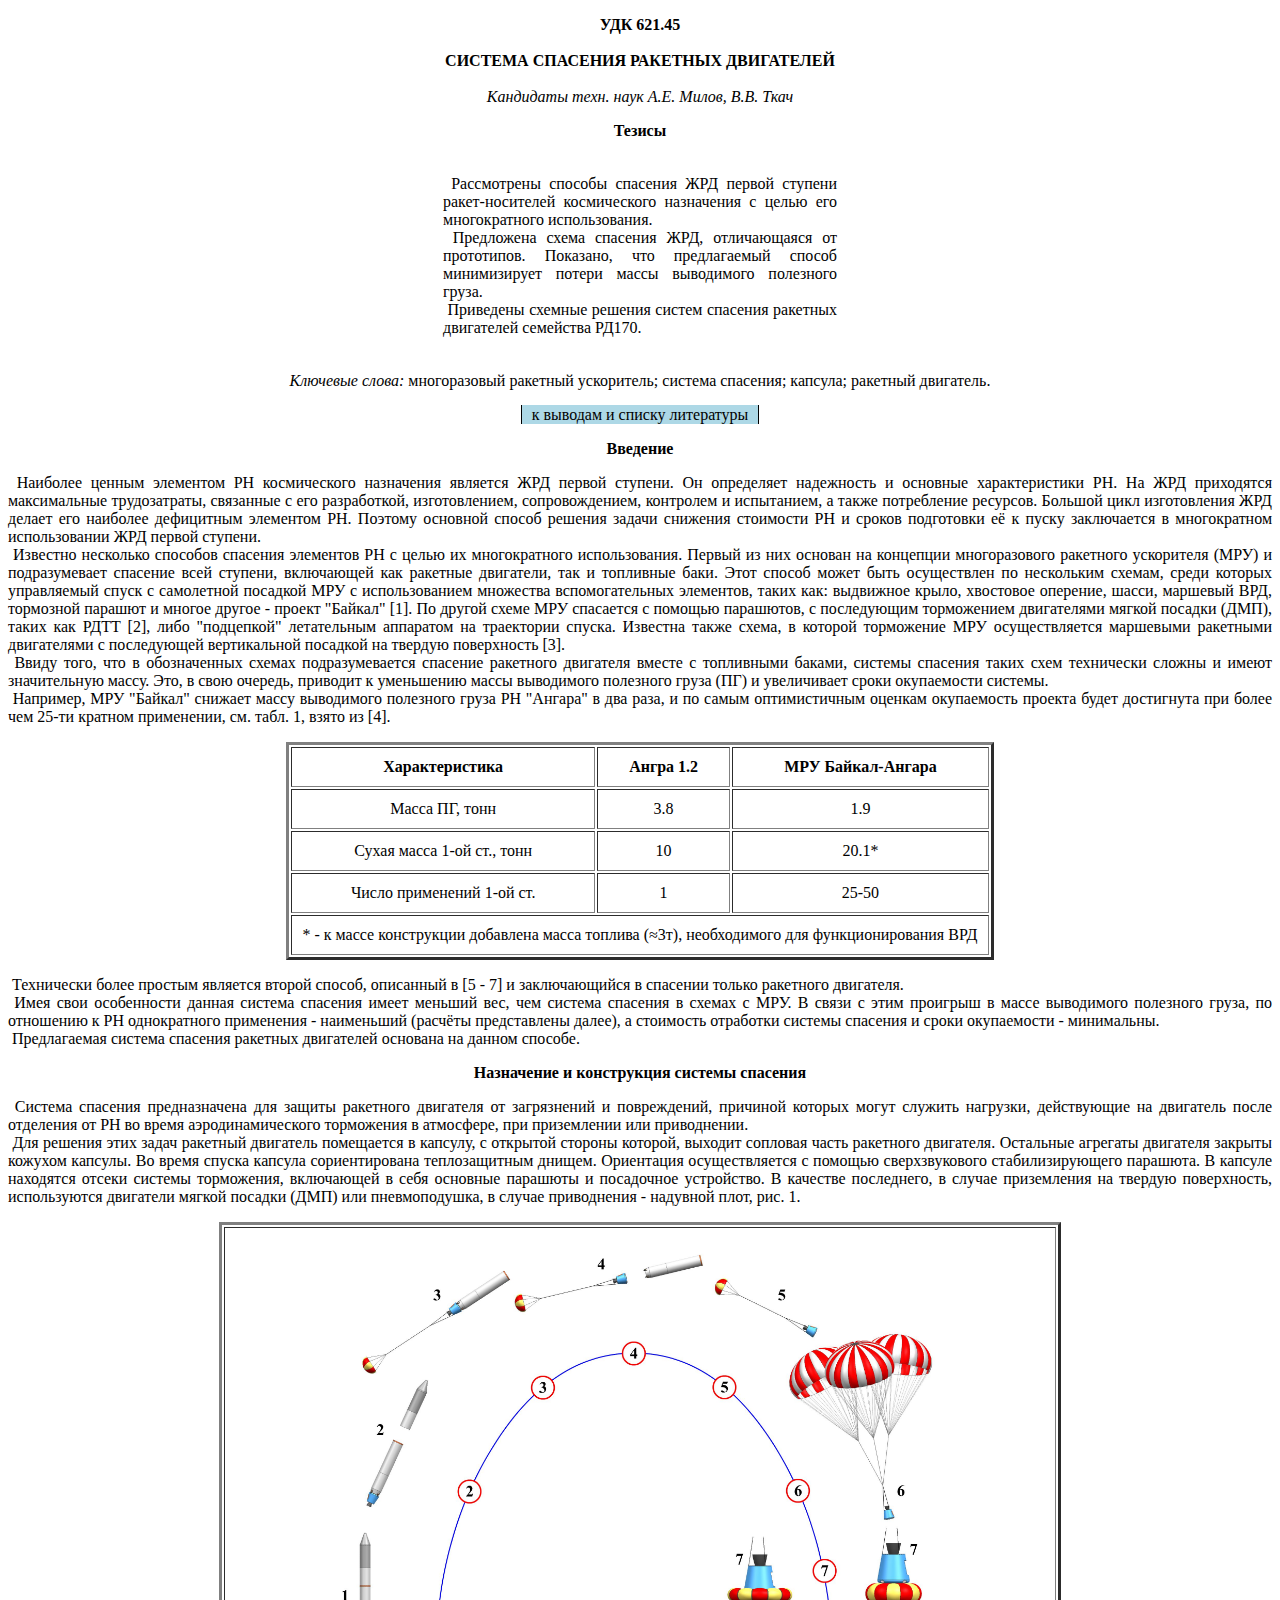
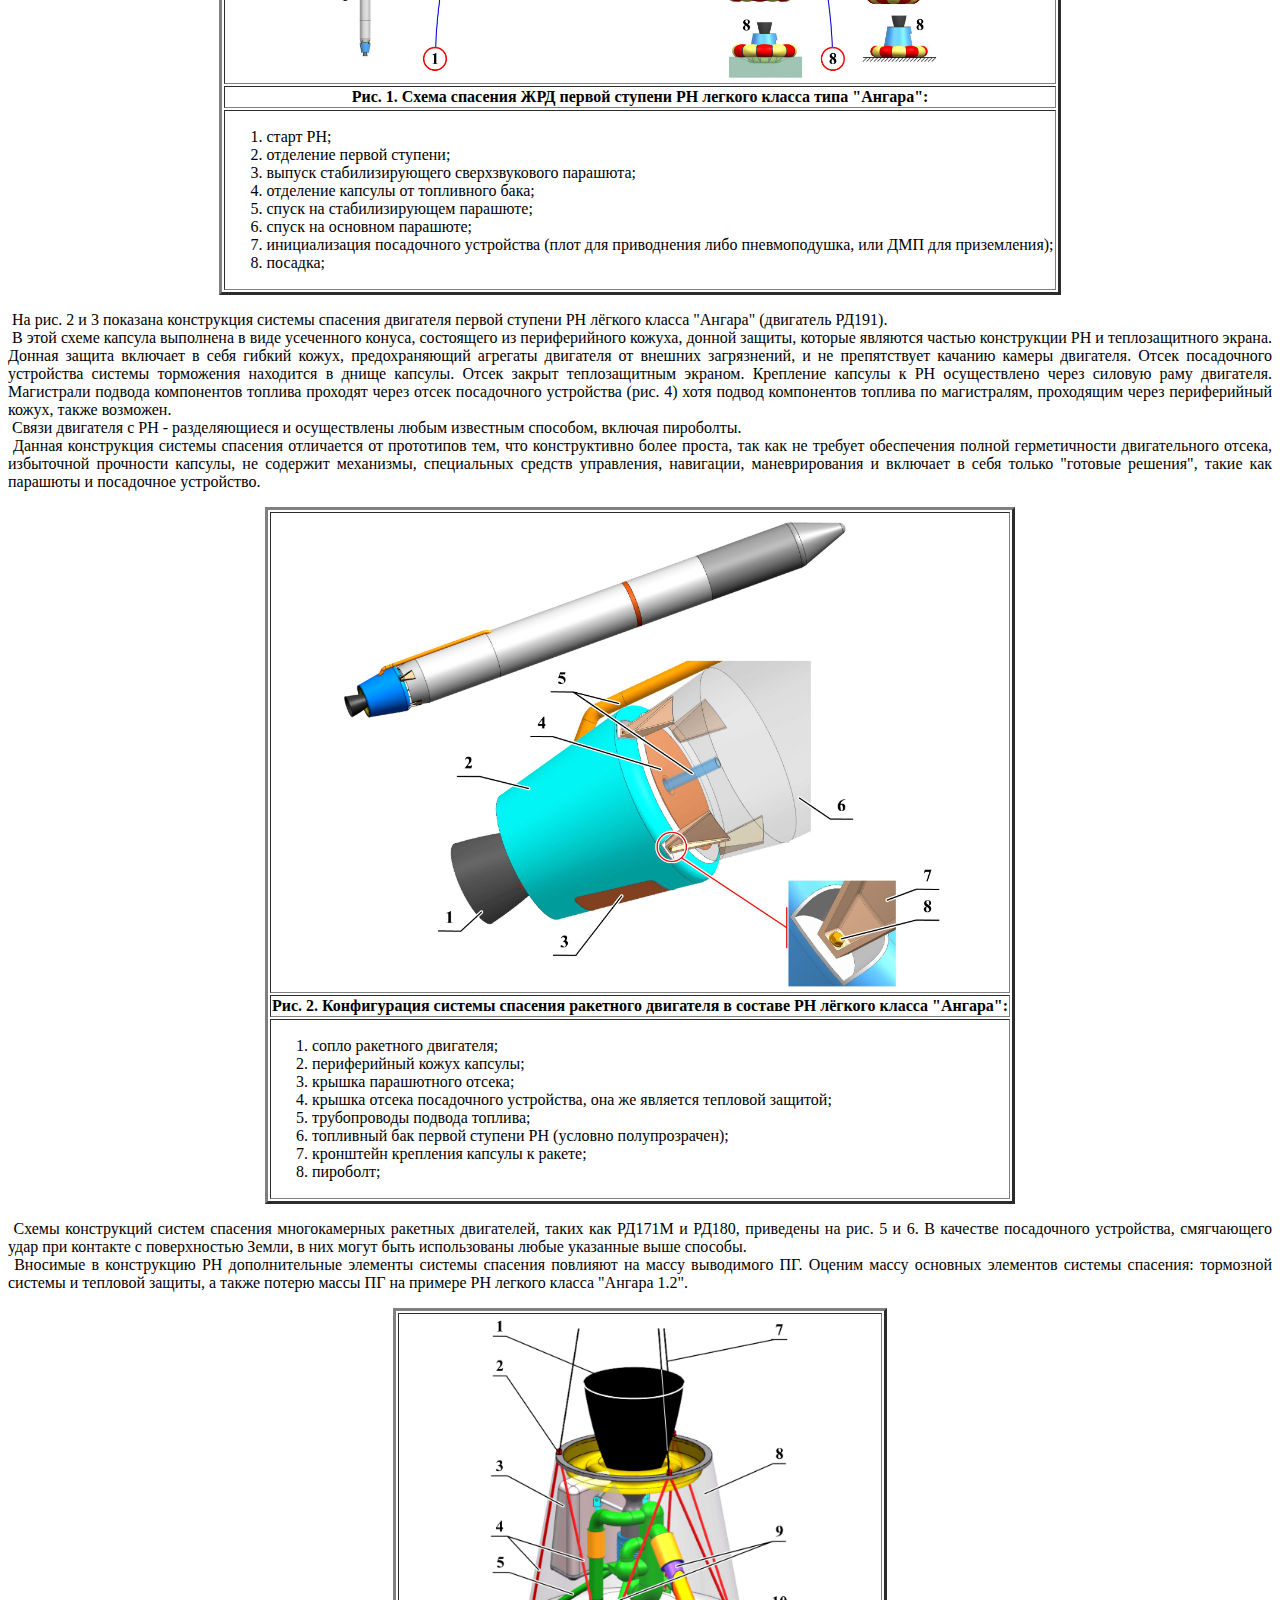
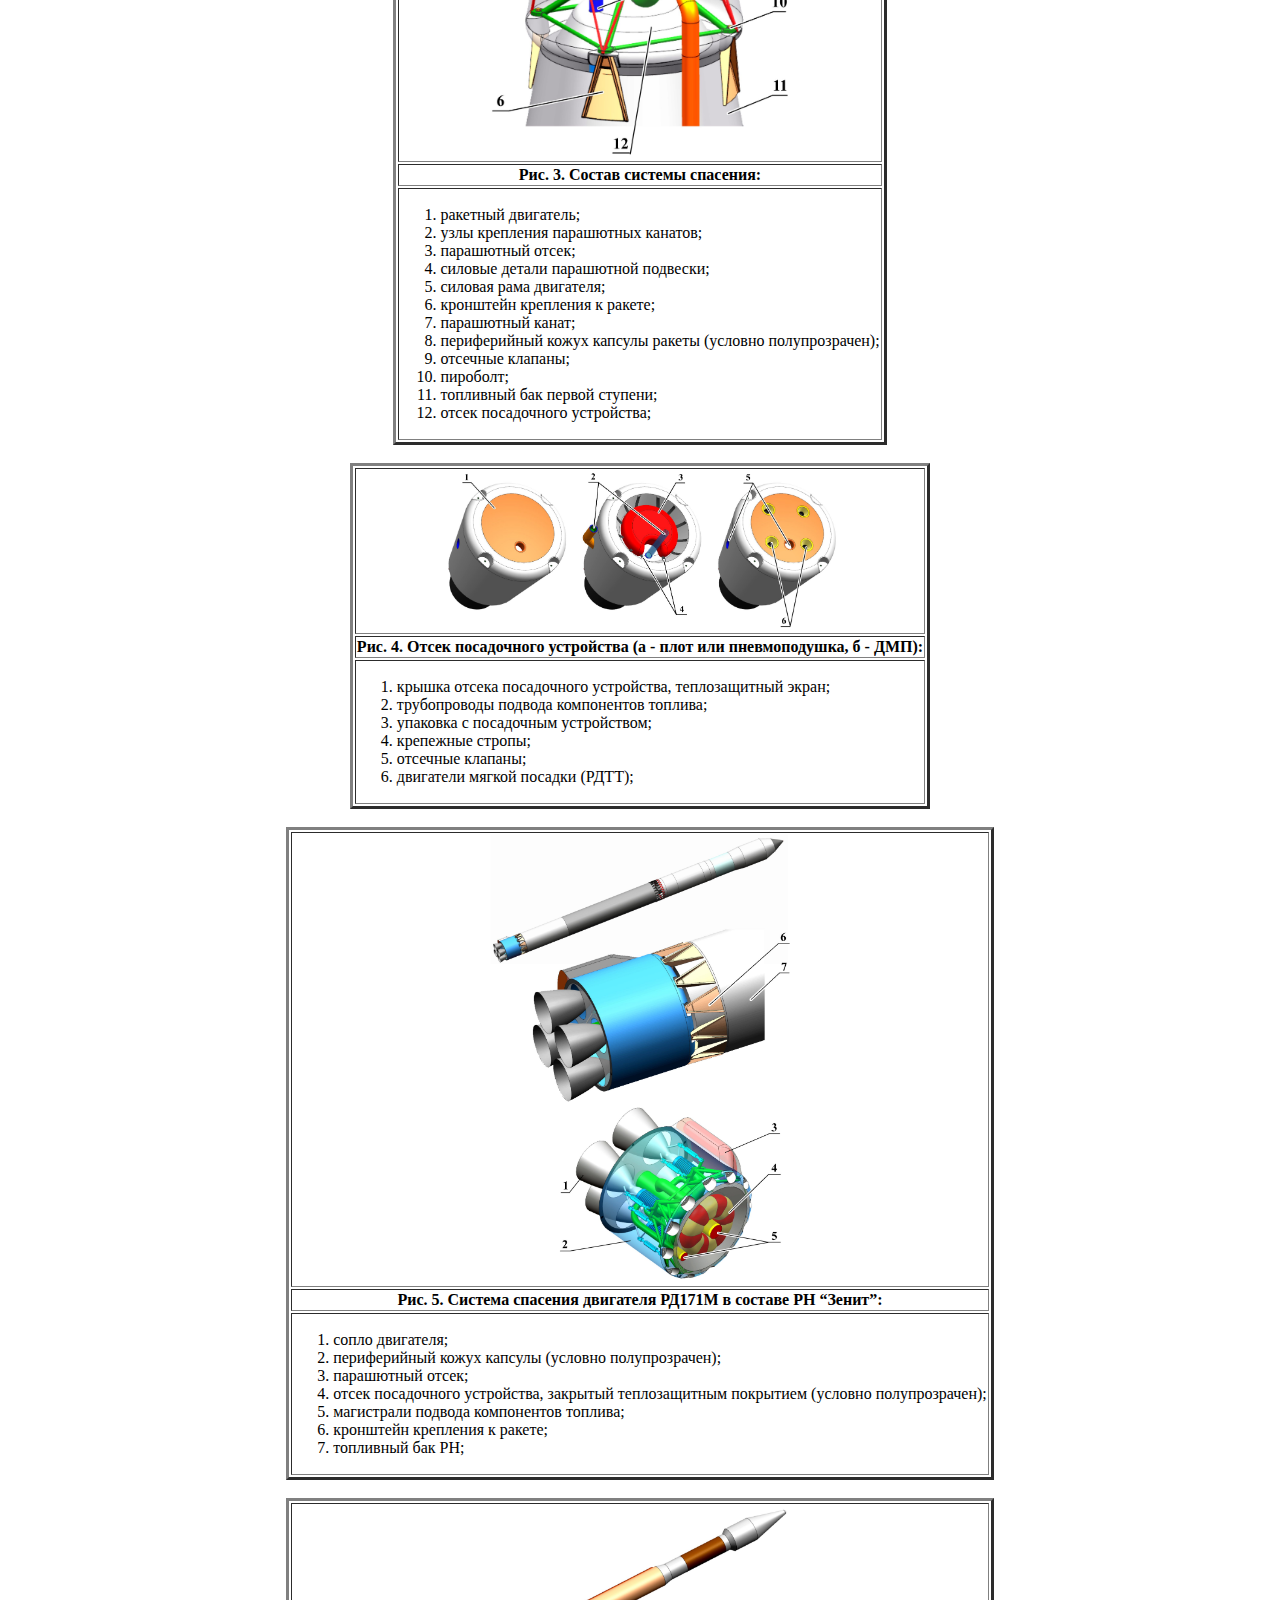
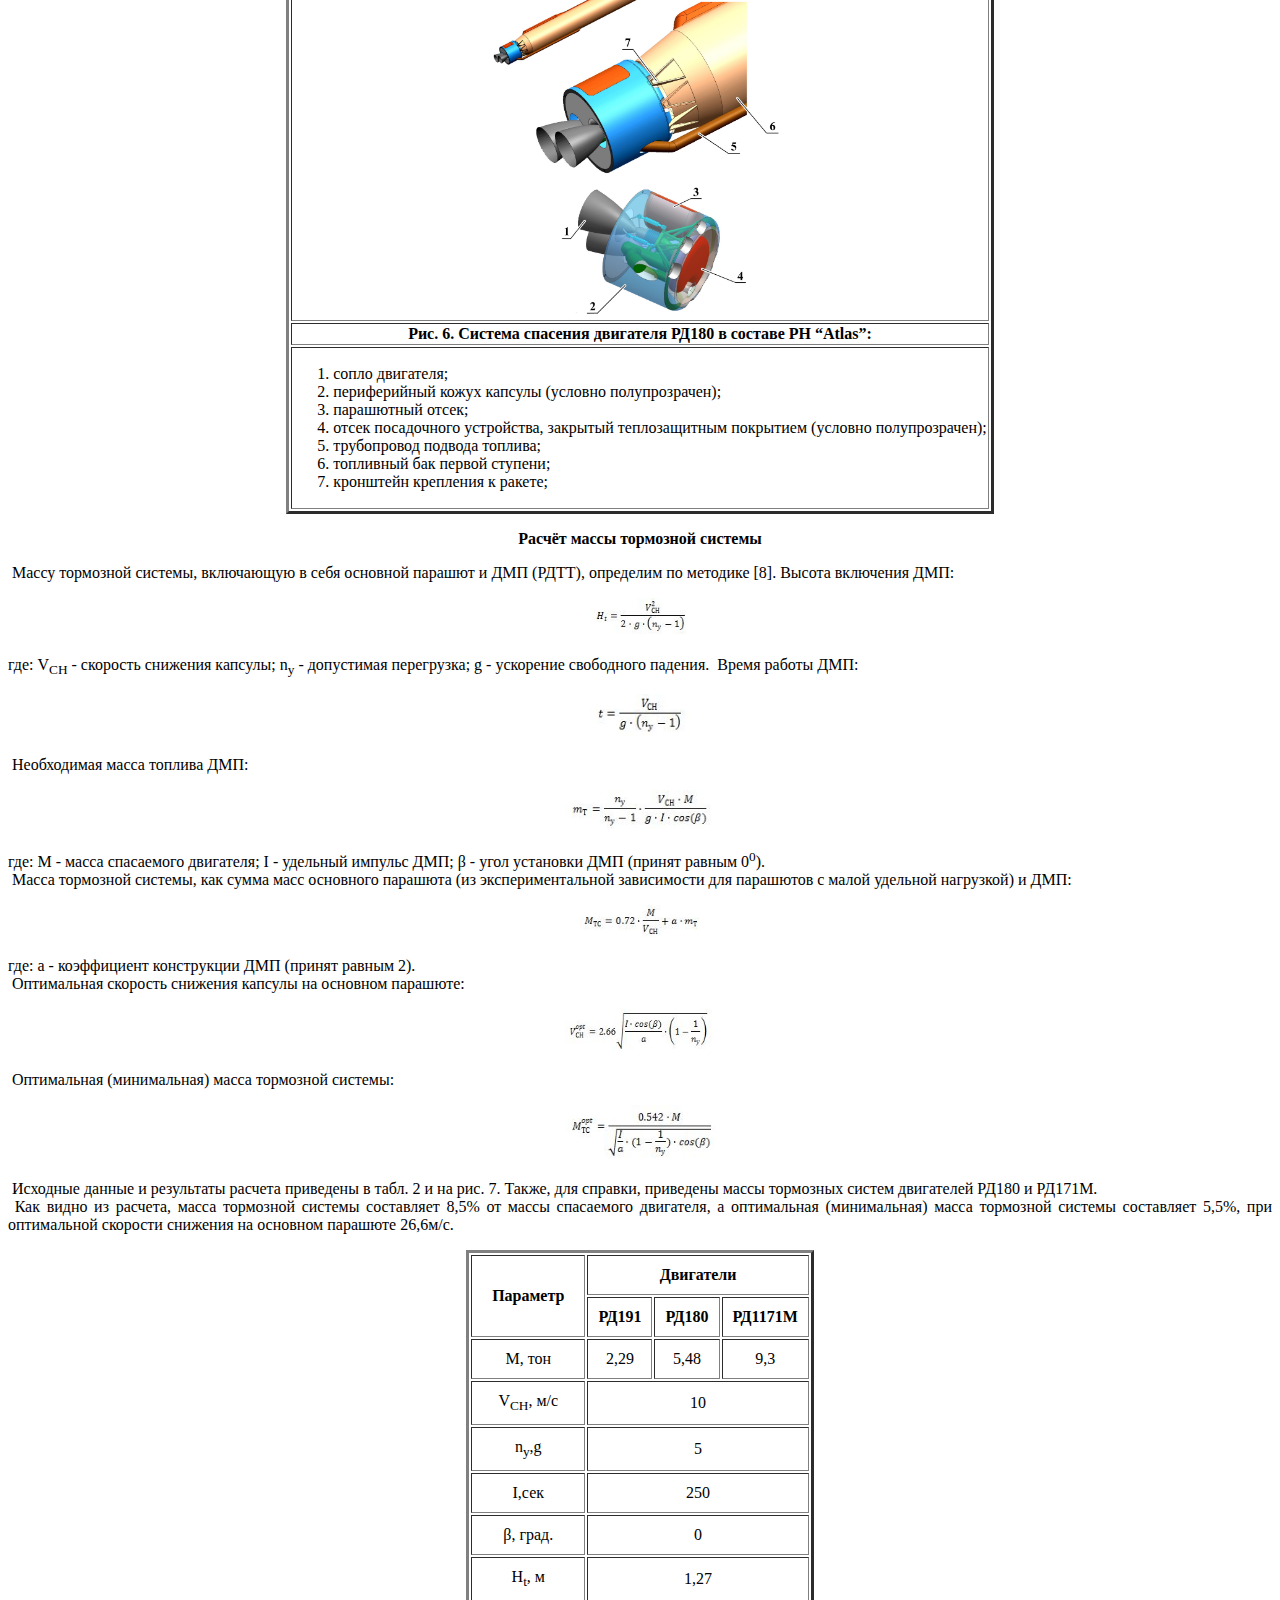
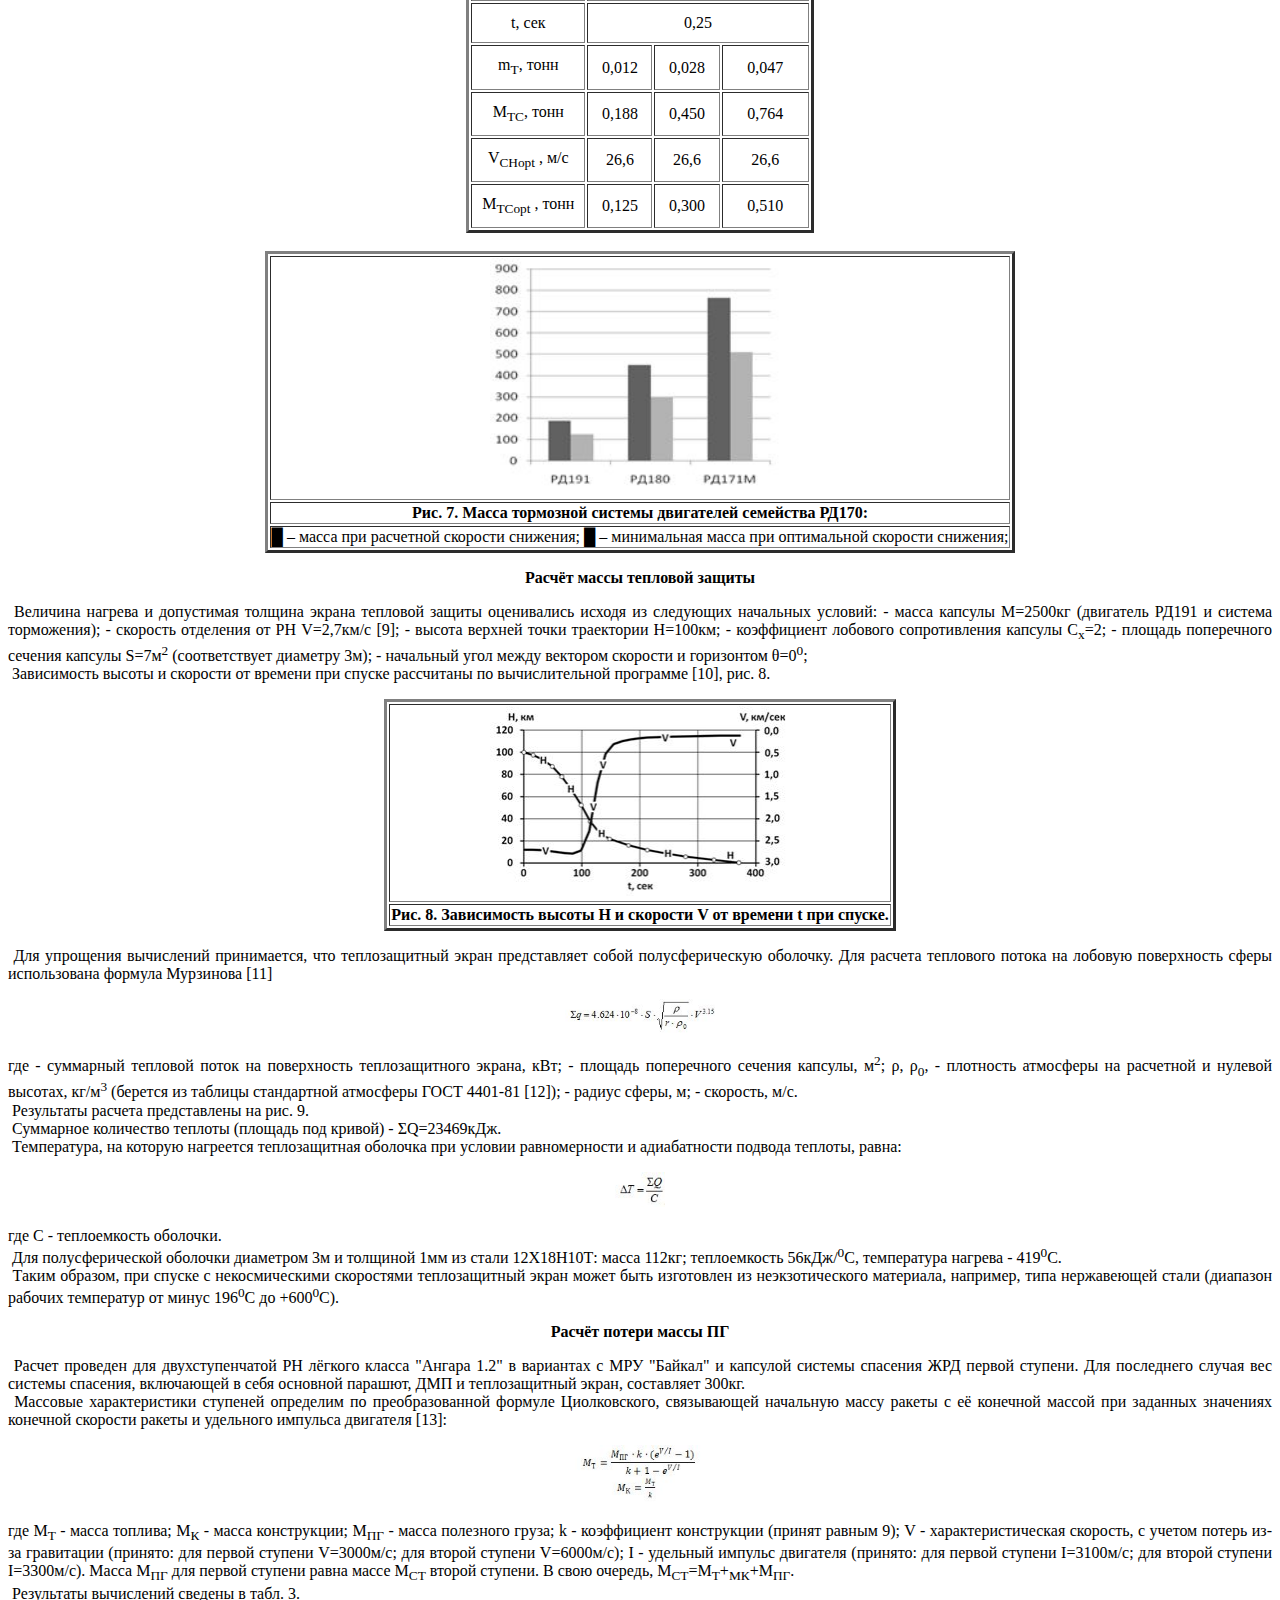
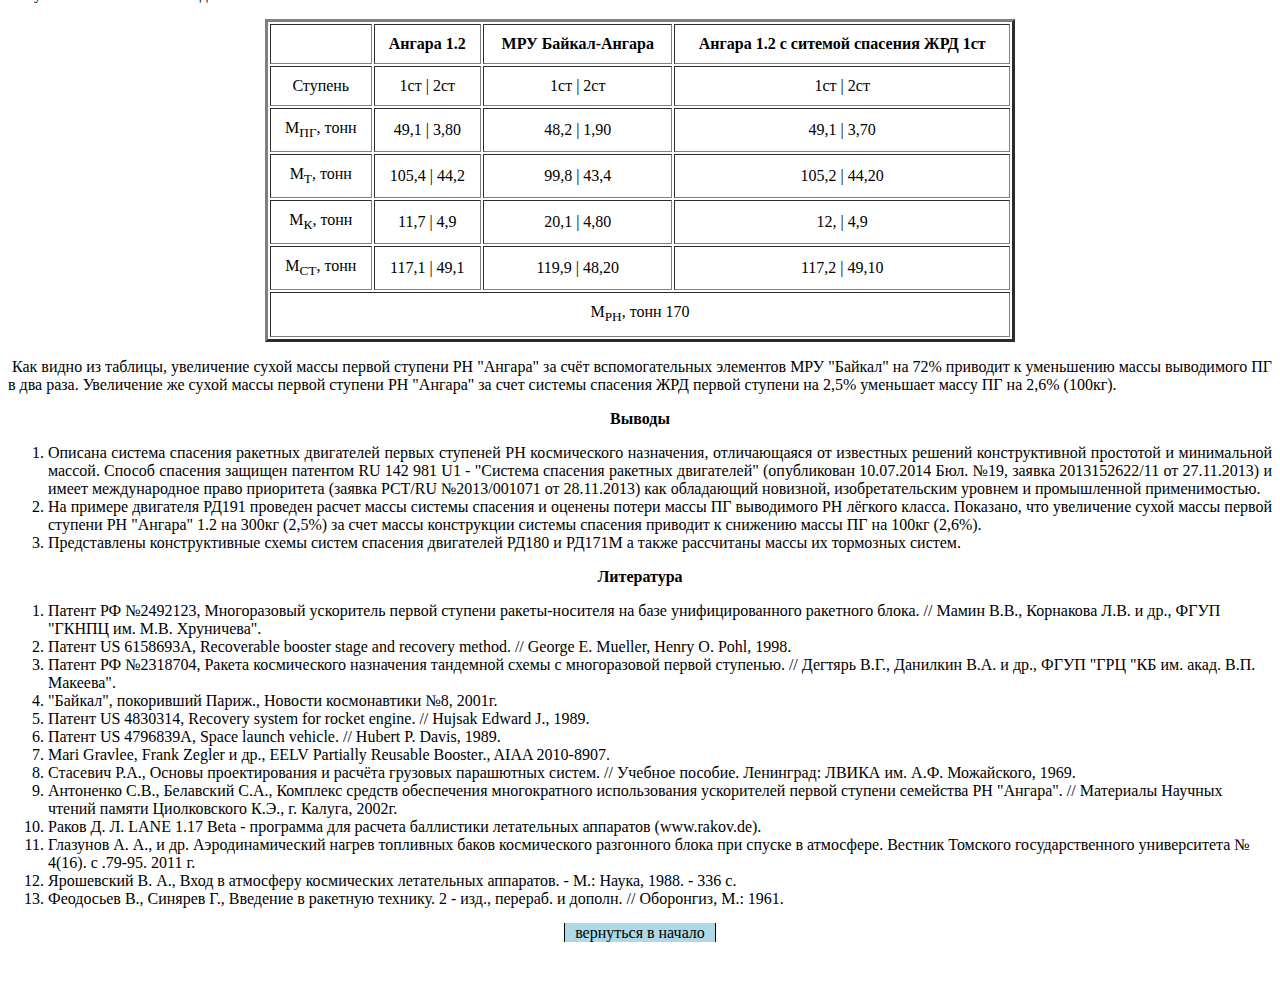
<file: Article 2014.html>
﻿<!DOCTYPE html>

<html>

<head>
<meta charset="UTF-8">
<title>Статья по патенту RU142981U1</title>
<!--<h3 id="top" style="color:black" align=center>СИСТЕМА СПАСЕНИЯ РАКЕТНЫХ ДВИГАТЕЛЕЙ</h3>-->
<link rel="stylesheet" type="text/css" href="#">
</head>

	<style>
		a{
			text-decoration: none;
			background-color: lightblue;
			color: black;
			padding: 1px 10px 1px 10px;
			margin: 0 auto;
			transition: all 0.3s ease;
			text-transform: none;
			border-left: 1px solid black;
			border-right: 1px solid black;
		}
		a:hover{
			background-color: gray;
			color: white;
			transition: all 0.3s ease;
		}
		
		html {
		  scroll-behavior: smooth;
		}
	</style>

<body>

<p align=center  id="top">
<b>
УДК 621.45<br><br>
СИСТЕМА СПАСЕНИЯ РАКЕТНЫХ ДВИГАТЕЛЕЙ</b>
<br>
<br>
<i>Кандидаты техн. наук А.Е. Милов, В.В. Ткач</i>
</p>

<p align=center><b>Тезисы</b></p>

<table border=0 style=1 align=center width=400>
<tr>
<td>
<p align=justify>
&#160;Рассмотрены способы спасения ЖРД первой ступени
ракет-носителей космического назначения с целью
его многократного использования.
<br>
&#160;Предложена схема спасения ЖРД, отличающаяся от  
прототипов. Показано, что предлагаемый способ минимизирует потери массы выводимого полезного груза. 
<br>
&#160;Приведены схемные решения систем спасения ракетных двигателей семейства РД170.
</p>
</td>
</tr>
</table>

<p align=center>
<i>Ключевые слова: </i>
многоразовый ракетный ускоритель; система спасения; капсула; ракетный двигатель.
</p>


<center>
<a href="#buttom">к выводам и списку литературы</a>
</center>

<p align=center><b>Введение</b></p>

<p align=justify>
&#160;Наиболее ценным элементом РН космического назначения является ЖРД первой ступени. Он определяет надежность и основные характеристики РН. На ЖРД приходятся максимальные трудозатраты, связанные с его разработкой, изготовлением, сопровождением, контролем и испытанием, а также потребление ресурсов. Большой цикл изготовления ЖРД делает его наиболее дефицитным элементом РН. Поэтому основной способ решения задачи снижения стоимости РН и сроков подготовки её к пуску заключается в многократном использовании ЖРД первой ступени.
<br>&#160;Известно несколько способов спасения элементов РН с целью их многократного использования. Первый из них основан на концепции многоразового ракетного ускорителя (МРУ) и подразумевает спасение всей ступени, включающей как ракетные двигатели, так и топливные баки. Этот способ может быть осуществлен по нескольким схемам, среди которых управляемый спуск с самолетной посадкой МРУ с использованием множества вспомогательных элементов, таких как: выдвижное крыло, хвостовое оперение, шасси, маршевый ВРД, тормозной парашют и многое другое - проект "Байкал" [1]. По другой схеме МРУ спасается с помощью парашютов, с последующим торможением двигателями мягкой посадки (ДМП), таких как РДТТ [2], либо "подцепкой" летательным аппаратом на траектории спуска. Известна также схема, в которой торможение МРУ осуществляется маршевыми ракетными двигателями с последующей вертикальной посадкой на твердую поверхность [3].
<br>&#160;Ввиду того, что в обозначенных схемах подразумевается спасение ракетного двигателя вместе с топливными баками, системы спасения таких схем технически сложны и имеют значительную массу. Это, в свою очередь, приводит к уменьшению массы выводимого полезного груза (ПГ) и увеличивает сроки окупаемости системы. 
<br>&#160;Например, МРУ "Байкал" снижает массу выводимого полезного груза РН "Ангара" в два раза, и по самым оптимистичным оценкам окупаемость проекта будет достигнута при более чем 25-ти кратном применении, см. табл. 1, взято из [4].
</p>

<table border=3 style=1 cellpadding=10 align=center>
<tr align=center>
<th>Характеристика</th><th>Ангра 1.2</th><th>МРУ Байкал-Ангара</th>
</tr>
<tr align=center>
<td>Масса ПГ, тонн</td><td>3.8</th><td>1.9</td>
</tr>
<tr align=center>
<td>Сухая масса 1-ой ст., тонн</td><td>10</td><td>20.1*</td>
</tr>
<tr align=center>
<td>Число применений 1-ой ст.</td><td>1</td><td>25-50</td>
</tr>
<tr><td colspan=3>* - к массе конструкции добавлена масса топлива (≈3т), необходимого для функционирования ВРД</td></tr>
</table>

<p align=justify>
&#160;Технически более простым является второй способ, описанный в [5 - 7] и заключающийся в спасении только ракетного двигателя.
<br>&#160;Имея свои особенности данная система спасения имеет меньший вес, чем система спасения в схемах с МРУ. В связи с этим проигрыш в массе выводимого полезного груза, по отношению к РН однократного применения - наименьший (расчёты представлены далее), а стоимость отработки системы спасения и сроки окупаемости - минимальны.
<br>&#160;Предлагаемая система спасения ракетных двигателей основана на данном способе.
<p>

<p align=center>
<b>Назначение и конструкция системы спасения</b>
</p>

<p align=justify>
&#160;Система спасения предназначена для защиты ракетного двигателя от загрязнений и повреждений, причиной которых могут служить нагрузки, действующие на двигатель после отделения от РН во время аэродинамического торможения в атмосфере, при приземлении или приводнении.
<br>&#160;Для решения этих задач ракетный двигатель помещается в капсулу, с открытой стороны которой, выходит сопловая часть ракетного двигателя. Остальные агрегаты двигателя закрыты кожухом капсулы. Во время спуска капсула сориентирована теплозащитным днищем. Ориентация осуществляется с помощью сверхзвукового стабилизирующего парашюта. В капсуле находятся отсеки системы торможения, включающей в себя основные парашюты и посадочное устройство. В качестве последнего, в случае приземления на твердую поверхность, используются двигатели мягкой посадки (ДМП) или пневмоподушка, в случае приводнения - надувной плот, рис. 1.
</p>

<table border=3 style=1 align=center>
<tr>
<th><img src="newpic/1c.jpg" width=600 alt="Схема запуска"></th>
</tr>
<tr>
<th>Рис. 1. Схема спасения ЖРД первой ступени РН легкого класса типа "Ангара":</th>
</tr>
<tr>
<td>
<ol>
<li> старт РН;</li>
<li> отделение первой ступени; </li>
<li> выпуск стабилизирующего сверхзвукового парашюта; </li>
<li> отделение капсулы от топливного бака; </li>
<li> спуск на стабилизирующем парашюте; </li>
<li> спуск на основном парашюте; </li>
<li> инициализация посадочного устройства (плот для приводнения либо пневмоподушка, или ДМП для приземления); </li>
<li> посадка;</li>
</ol>
</td>
</tr>
</table>

<p align=justify>
&#160;На рис. 2 и 3 показана конструкция системы спасения двигателя первой ступени РН лёгкого класса "Ангара" (двигатель РД191). 
<br>&#160;В этой схеме капсула выполнена в виде усеченного конуса, состоящего из периферийного кожуха, донной защиты, которые являются частью конструкции РН и теплозащитного экрана. Донная защита включает в себя гибкий кожух, предохраняющий агрегаты двигателя от внешних загрязнений, и не препятствует качанию камеры двигателя. Отсек посадочного устройства системы торможения находится в днище капсулы. Отсек закрыт теплозащитным экраном. Крепление капсулы к РН осуществлено через силовую раму двигателя. Магистрали подвода компонентов топлива проходят через отсек посадочного устройства (рис. 4) хотя подвод компонентов топлива по магистралям, проходящим через периферийный кожух, также возможен.
<br>&#160;Связи двигателя с РН - разделяющиеся и осуществлены любым известным способом, включая пироболты.
<br>&#160;Данная конструкция системы спасения отличается от прототипов тем, что конструктивно более проста, так как не требует обеспечения полной герметичности двигательного отсека, избыточной прочности капсулы, не содержит механизмы, специальных средств управления, навигации, маневрирования и включает в себя только "готовые решения", такие как парашюты и посадочное устройство.
<p>

<table border=3 style=1 align=center>
<tr>
<th><img src="newpic/2c.jpg" width=600 alt="Конфигурация"></th>
</tr>
<tr>
<th>Рис. 2. Конфигурация системы спасения ракетного двигателя в составе РН лёгкого класса "Ангара":</th>
</tr>
<tr>
<td>
<ol>
<li> сопло ракетного двигателя;</li>
<li> периферийный кожух капсулы;</li> 
<li> крышка парашютного отсека; </li>
<li> крышка отсека посадочного устройства, она же является тепловой защитой; </li>
<li> трубопроводы подвода топлива;</li>
<li> топливный бак первой ступени РН (условно полупрозрачен); </li>
<li> кронштейн крепления капсулы к ракете; </li>
<li> пироболт;</li>
</ol>
</td>
</tr>
</table>

<p align=justify>
&#160;Схемы конструкций систем спасения многокамерных ракетных двигателей, таких как РД171М и РД180, приведены на рис. 5 и 6. В качестве посадочного устройства, смягчающего удар при контакте с поверхностью Земли, в них могут быть использованы любые указанные выше способы.
<br>&#160;Вносимые в конструкцию РН дополнительные элементы системы спасения повлияют на массу выводимого ПГ. Оценим массу основных элементов системы спасения: тормозной системы и тепловой защиты, а также потерю массы ПГ на примере РН легкого класса "Ангара 1.2".
</p>

<table border=3 style=1 align=center>
<tr>
<th><img src="newpic/3c.jpg" width=300 alt="Конфигурация"></th>
</tr>
<tr>
<th>Рис. 3. Состав системы спасения:</th>
</tr>
<tr>
<td>
<ol>
<li> ракетный двигатель; </li>
<li> узлы крепления парашютных канатов; </li>
<li> парашютный отсек; </li>
<li> силовые детали парашютной подвески; </li>
<li> силовая рама двигателя; </li>
<li> кронштейн крепления к ракете; </li>
<li> парашютный канат; </li>
<li> периферийный кожух капсулы ракеты (условно полупрозрачен);</li> 
<li> отсечные клапаны; </li>
<li> пироболт; </li>
<li> топливный бак первой ступени; </li>
<li> отсек посадочного устройства;</li>
</td>
</tr>
</table>
<br>

<table border=3 style=1 align=center>
<tr>
<th><img src="newpic/4c.jpg" width=400 alt="Конфигурация"></th>
</tr>
<tr>
<th>Рис. 4. Отсек посадочного устройства (а - плот или пневмоподушка, б - ДМП):</th>
</tr>
<tr>
<td>
<ol>
<li> крышка отсека посадочного устройства, теплозащитный экран; </li>
<li> трубопроводы подвода компонентов топлива; </li>
<li> упаковка с посадочным устройством; </li>
<li> крепежные стропы; </li>
<li> отсечные клапаны; </li>
<li> двигатели мягкой посадки (РДТТ);</li>
</ol>
</td>
</tr>
</table>
<br>

<table border=3 style=1 align=center>
<tr>
<th><img src="newpic/5c.jpg" width=300 alt="Конфигурация РД171М"></th>
</tr>
<tr>
<th>Рис. 5. Система спасения двигателя РД171М в составе РН “Зенит”:</th>
</tr>
<tr>
<td>
<ol>
<li> сопло двигателя; </li>
<li> периферийный кожух капсулы (условно полупрозрачен); </li>
<li> парашютный отсек;</li> 
<li> отсек посадочного устройства, закрытый теплозащитным покрытием (условно полупрозрачен); </li>
<li> магистрали подвода компонентов топлива; </li>
<li> кронштейн крепления к ракете; </li>
<li> топливный бак РН;</li>
</ol>
</td>
</tr>
</table>
<br>

<table border=3 style=1 align=center>
<tr>
<th><img src="newpic/6c.jpg" width=300 alt="Конфигурация РД180"></th>
</tr>
<tr>
<th>Рис. 6. Система спасения двигателя РД180 в составе РН “Atlas”:</th>
</tr>
<tr>
<td>
<ol>
<li> сопло двигателя;</li> 
<li> периферийный кожух капсулы (условно полупрозрачен); </li>
<li> парашютный отсек; </li>
<li> отсек посадочного устройства, закрытый теплозащитным покрытием (условно полупрозрачен); </li>
<li> трубопровод подвода топлива; </li>
<li> топливный бак первой ступени; </li>
<li> кронштейн крепления к ракете;</li>
</ol>
</td>
</tr>
</table>


<p align=center>
<b>Расчёт массы тормозной системы</b>
</p>

<p align=justify>
&#160;Массу тормозной системы, включающую в себя основной парашют и ДМП (РДТТ), определим по методике [8]. Высота включения ДМП:
</p>

<center><img src="newpic/f1.jpg" width=100 alt="Формула 1"></center>

<p align=justify>
где: V<sub>СН</sub> - скорость снижения капсулы; n<sub>y</sub> - допустимая перегрузка; g - ускорение свободного падения. 
&#160;Время работы ДМП:
</p>

<center><img src="newpic/f2.jpg" width=100 alt="Формула 2"></center>

<p align=justify>
&#160;Необходимая масса топлива ДМП:
</p>

<center><img src="newpic/f3.jpg" width=150 alt="Формула 3"></center>

<p align=justify>
где: M - масса спасаемого двигателя; I - удельный импульс ДМП; β - угол установки ДМП (принят равным 0<sup>0</sup>).
<br>&#160;Масса тормозной системы, как сумма масс основного парашюта (из экспериментальной зависимости для парашютов с малой удельной нагрузкой) и ДМП:
</p>

<center><img src="newpic/f4.jpg" width=120 alt="Формула 4"></center>

<p align=justify>
где: a - коэффициент конструкции ДМП (принят равным 2).
<br>&#160;Оптимальная скорость снижения капсулы на основном парашюте:
</p>

<center><img src="newpic/f5.jpg" width=150 alt="Формула 5"></center>

<p align=justify>
&#160;Оптимальная (минимальная) масса тормозной системы: 
</p>

<center><img src="newpic/f6.jpg" width=150 alt="Формула 5"></center>

<p align=justify>
&#160;Исходные данные и результаты расчета приведены в табл. 2 и на рис. 7. Также, для справки, приведены массы тормозных систем двигателей РД180 и РД171М. 
<br>&#160;Как видно из расчета, масса тормозной системы составляет 8,5% от массы спасаемого двигателя, а оптимальная (минимальная) масса тормозной системы составляет 5,5%, при оптимальной скорости снижения на основном парашюте 26,6м/с.
</p>

<table border=3 style=1 align=center cellpadding=10>
<tr><th rowspan=2>Параметр</th><th colspan=3>Двигатели</th>
<tr align=center>
<th>РД191</th><th>РД180</th><th>РД1171М</th>
</tr>
<tr align=center>
<td>М, тон</td><td>2,29</td><td>5,48</td><td>9,3</td>
</tr>
<tr align=center>
<td>V<sub>СН</sub>, м/с</td><td colspan=3 align=center>10</td>
</tr>
<tr align=center>
<td>n<sub>y</sub>,g</td><td colspan=3 align=center>5</td>
</tr>
<tr align=center>
<td>I,сек</td><td colspan=3 align=center>250</td>
</tr>
<tr align=center>
<td>β, град.</td><td colspan=3 align=center>0</td>
</tr>
<tr align=center>
<td>H<sub>t</sub>, м</td><td colspan=3 align=center>1,27</td>
</tr>
<tr align=center>
<td>t, сек</td><td colspan=3 align=center>0,25</td>
</tr>
<tr align=center>
<td>m<sub>Т</sub>, тонн</td><td>0,012</td><td>0,028</td><td>0,047</td>
</tr>
<tr align=center>
<td>M<sub>ТС</sub>, тонн</td><td>0,188</td><td>0,450</td><td>0,764</td>
</tr>
<tr align=center>
<td>V<sub>СНopt</sub> , м/с</td><td>26,6</td><td>26,6</td><td>26,6</td>
</tr>
<tr align=center>
<td>M<sub>ТСopt</sub> , тонн</td><td>0,125</td><td>0,300</td><td>0,510</td>
</tr>
</table>
<br>

<table border=3 style=1 align=center>
<tr>
<th><img src="newpic/7c.jpg" width=300 alt="Масса"></th>
</tr>
<tr>
<th>Рис. 7. Масса тормозной системы двигателей семейства РД170:</th>
</tr>
<tr>
<td>
█ – масса при расчетной скорости снижения; █ – минимальная масса при оптимальной скорости снижения;
</td>
</tr>
</table>
</td>

<p align=center>
<b>Расчёт массы тепловой защиты</b>
</p>

<p align=justify>
&#160;Величина нагрева и допустимая толщина экрана тепловой защиты оценивались исходя из следующих начальных условий:
- масса капсулы M=2500кг (двигатель РД191 и система торможения);
- скорость отделения от РН V=2,7км/с [9];
- высота верхней точки траектории H=100км;
- коэффициент лобового сопротивления капсулы C<sub>x</sub>=2;
- площадь поперечного сечения капсулы S=7м<sup>2</sup> (соответствует диаметру 3м);
- начальный угол между вектором скорости и горизонтом θ=0<sup>0</sup>;
<br>&#160;Зависимость высоты и скорости от времени при спуске рассчитаны по вычислительной программе [10], рис. 8.
</p>

<table border=3 style=1 align=center>
<tr>
<th><img src="newpic/8c.jpg" width=300 alt="Расчёты"></th>
</tr>
<tr>
<th>Рис. 8. Зависимость высоты H и скорости V от времени t при спуске.</th>
</tr>
</table>
</td>


<p align=justify>
&#160;Для упрощения вычислений принимается, что теплозащитный экран представляет собой полусферическую оболочку. Для расчета теплового потока на лобовую поверхность сферы использована формула Мурзинова [11]
</p>

<center><img src="newpic/f7.jpg" width=150 alt="Формула 7"></center>

<p align=justify>
где   - суммарный тепловой поток на поверхность теплозащитного экрана, кВт;   - площадь поперечного сечения капсулы, м<sup>2</sup>; ρ, ρ<sub>0</sub>,  - плотность атмосферы на расчетной и нулевой высотах, кг/м<sup>3</sup> (берется из таблицы стандартной атмосферы ГОСТ 4401-81 [12]);   - радиус сферы, м;   - скорость, м/с.
<br>&#160;Результаты расчета представлены на рис. 9.
<br>&#160;Суммарное количество теплоты (площадь под кривой) - ΣQ=23469кДж. 
<br>&#160;Температура, на которую нагреется теплозащитная оболочка при условии равномерности и адиабатности подвода теплоты, равна:
</p>

<center><img src="newpic/f8.jpg" width=50 alt="Формула 8"></center>

<p align=justify>
где  C - теплоемкость оболочки.
<br>&#160;Для полусферической оболочки диаметром 3м и толщиной 1мм из стали 12Х18Н10Т: масса 112кг; теплоемкость 56кДж/<sup>0</sup>С, температура нагрева - 419<sup>0</sup>С.
<br>&#160;Таким образом, при спуске с некосмическими скоростями теплозащитный экран может быть изготовлен из неэкзотического материала, например, типа нержавеющей стали (диапазон рабочих температур от минус 196<sup>0</sup>С до +600<sup>0</sup>С).
</p>


<p align=center>
<b>Расчёт потери массы ПГ</b>
</p>

<p align=justify>
&#160;Расчет проведен для двухступенчатой РН лёгкого класса "Ангара 1.2" в вариантах с МРУ "Байкал" и капсулой системы спасения ЖРД первой ступени. Для последнего случая вес системы спасения, включающей в себя основной парашют, ДМП и теплозащитный экран, составляет 300кг.
<br>&#160;Массовые характеристики ступеней определим по преобразованной формуле Циолковского, связывающей начальную массу ракеты с её конечной массой при заданных значениях конечной скорости ракеты и удельного импульса двигателя [13]:
</p>

<center><img src="newpic/f9.jpg" width=130 alt="Формула 9"></center>

<p align=justify>
где M<sub>Т</sub> - масса топлива; M<sub>К</sub> - масса конструкции;  M<sub>ПГ</sub> - масса полезного груза; k - коэффициент конструкции (принят равным 9); V - характеристическая скорость, с учетом потерь из-за гравитации (принято: для первой ступени V=3000м/с; для второй ступени V=6000м/с); I - удельный импульс двигателя (принято: для первой ступени I=3100м/с; для второй ступени I=3300м/с). Масса M<sub>ПГ</sub> для первой ступени равна массе M<sub>СТ</sub> второй ступени. В свою очередь, M<sub>СТ</sub>=M<sub>Т</sub>+<sub>MК</sub>+M<sub>ПГ</sub>.
<br>&#160;Результаты вычислений сведены в табл. 3.
</p>

<table border=3 style=1 width=750 align=center cellpadding=10>
<tr align=center>
<td></td><th>Ангара 1.2</th><th>МРУ Байкал-Ангара</th><th>Ангара 1.2 с ситемой спасения ЖРД 1ст</th>
</tr>
<tr align=center>
<td>Ступень</td><td>1ст | 2ст</td><td>1ст | 2ст</td><td>1ст | 2ст</td>
</tr>
<tr align=center>
<td>M<sub>ПГ</sub>, тонн</td><td>49,1 | 3,80</td><td>48,2 | 1,90</td><td>49,1 | 3,70</td>
</tr>
<tr align=center>
<td>M<sub>Т</sub>, тонн</td><td>105,4 | 44,2</td><td>99,8 | 43,4</td><td>105,2 | 44,20</td>
</tr>
<tr align=center>
<td>M<sub>К</sub>, тонн</td><td>11,7 | 4,9</td><td>20,1 | 4,80</td><td>12, | 4,9</td>
</tr>
<tr align=center>
<td>M<sub>СТ</sub>, тонн</td><td>117,1 | 49,1</td><td>119,9 | 48,20</td><td>117,2 | 49,10</td>
</tr>
<tr align=center><td colspan=4>M<sub>РН</sub>, тонн	170</td></tr>
</table>

<p align=justify>
&#160;Как видно из таблицы, увеличение сухой массы первой ступени РН "Ангара" за счёт вспомогательных элементов МРУ "Байкал" на 72% приводит к уменьшению массы выводимого ПГ в два раза. Увеличение же сухой массы первой ступени РН "Ангара" за счет системы спасения ЖРД первой ступени на 2,5% уменьшает массу ПГ на 2,6% (100кг). 
</p>

<p align=middle id="buttom">
<b>Выводы</b>
</p>

<ol>
<li align=justify>Описана система спасения ракетных двигателей первых ступеней РН космического назначения, отличающаяся от известных решений конструктивной простотой и минимальной массой. Способ спасения защищен патентом RU 142 981 U1 - "Система спасения ракетных двигателей" (опубликован 10.07.2014 Бюл. №19, заявка 2013152622/11 от 27.11.2013) и имеет международное право приоритета (заявка PCT/RU №2013/001071 от 28.11.2013) как обладающий новизной, изобретательским уровнем и промышленной применимостью.</li>
<li align=justify>На примере двигателя РД191 проведен расчет массы системы спасения и оценены потери массы ПГ выводимого РН лёгкого класса. Показано, что увеличение сухой массы первой ступени РН "Ангара" 1.2 на 300кг (2,5%) за счет массы конструкции системы спасения приводит к снижению массы ПГ на 100кг (2,6%).</li>
<li align=justify>Представлены конструктивные схемы систем спасения двигателей РД180 и РД171М а также рассчитаны массы их тормозных систем.</li>
</ol>

<p align=center>
<b>Литература</b>
</p>

<ol>
<li>Патент РФ №2492123, Многоразовый ускоритель первой ступени ракеты-носителя на базе унифицированного ракетного блока. // Мамин В.В., Корнакова Л.В. и др., ФГУП "ГКНПЦ им. М.В. Хруничева".</li>
<li>Патент US 6158693A, Recoverable booster stage and recovery method. // George E. Mueller, Henry O. Pohl, 1998.</li>
<li>Патент РФ №2318704, Ракета космического назначения тандемной схемы с многоразовой первой ступенью. // Дегтярь В.Г., Данилкин В.А. и др., ФГУП "ГРЦ "КБ им. акад. В.П. Макеева".</li>
<li>"Байкал", покоривший Париж., Новости космонавтики №8, 2001г.</li>
<li>Патент US 4830314, Recovery system for rocket engine. // Hujsak Edward J., 1989.</li>
<li>Патент US 4796839A, Space launch vehicle. // Hubert P. Davis, 1989.</li>
<li>Mari Gravlee, Frank Zegler и др., EELV Partially Reusable Booster., AIAA 2010-8907.</li>
<li>Стасевич Р.А., Основы проектирования и расчёта грузовых парашютных систем. // Учебное пособие. Ленинград: ЛВИКА им. А.Ф. Можайского, 1969.</li>
<li>Антоненко С.В., Белавский С.А., Комплекс средств обеспечения многократного использования ускорителей первой ступени семейства РН "Ангара". // Материалы Научных чтений памяти Циолковского К.Э., г. Калуга, 2002г.</li>
<li>Раков Д. Л. LANE 1.17 Beta - программа для расчета баллистики летательных аппаратов (www.rakov.de).</li>
<li>Глазунов А. А., и др. Аэродинамический нагрев топливных баков космического разгонного блока при спуске в атмосфере. Вестник Томского государственного университета № 4(16). с .79-95. 2011 г.</li>
<li>Ярошевский В. А., Вход в атмосферу космических летательных аппаратов. - М.: Наука, 1988. - 336 с.</li>
<li>Феодосьев В., Синярев Г., Введение в ракетную технику. 2 - изд., перераб. и дополн. // Оборонгиз, М.: 1961.</li>
</ol>

<center>
<a href="#top">вернуться в начало</a><br>
</center>
<br>
<br>
</body>



<footer>
</footer>

</html>
</file>
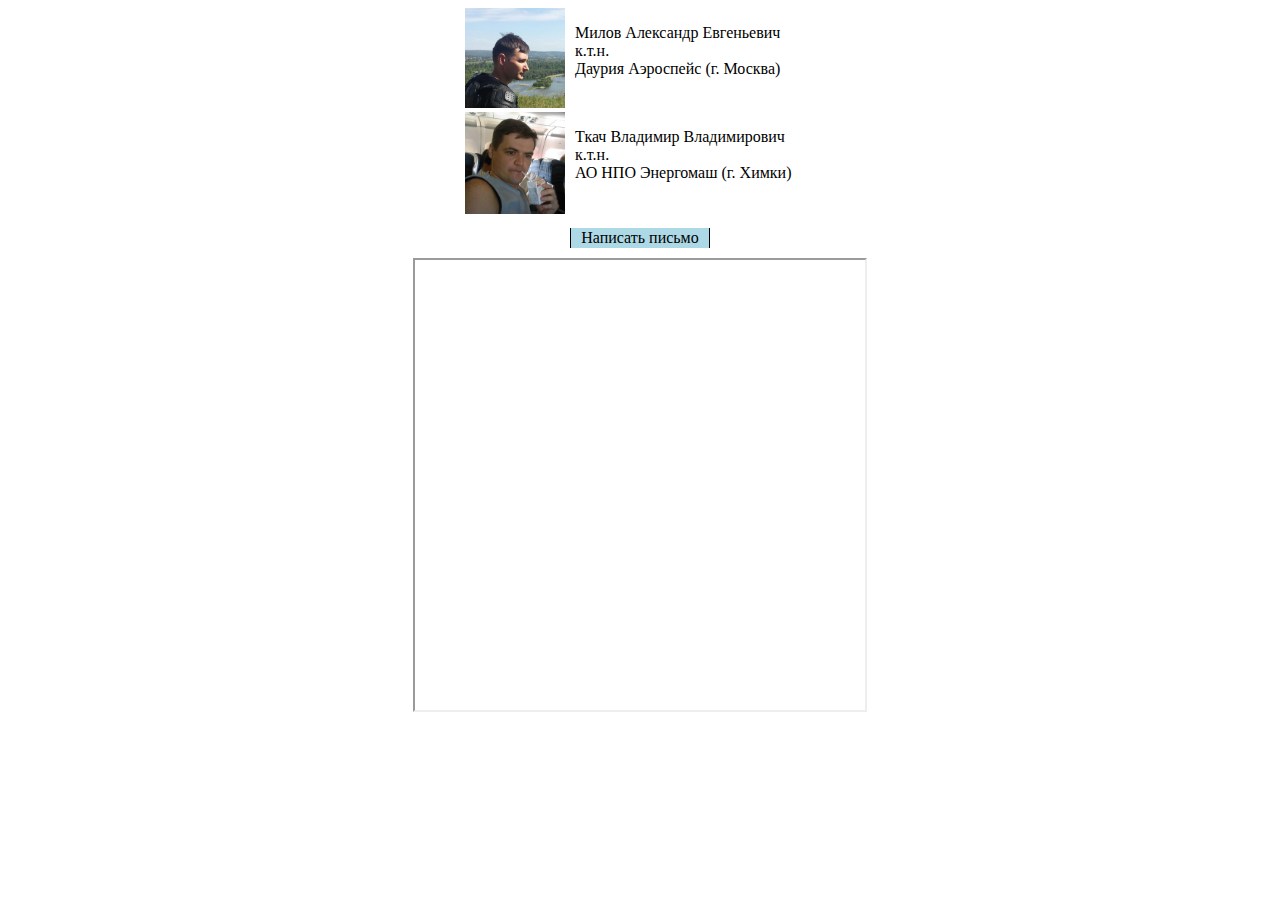
<file: authors.html>
<!DOCTYPE html>

<html>
	<head>
		<title>Авторы</title>
		<meta charset="UTF-8">
	</head>

	<style>
		a{
			text-decoration: none;
			background-color: lightblue;
			color: black;
			padding: 1px 10px 1px 10px;
			margin: 0 auto;
			transition: all 0.3s ease;
			text-transform: none;
			border-left: 1px solid black;
			border-right: 1px solid black;
		}
		a:hover{
			background-color: gray;
			color: white;
			transition: all 0.3s ease;
		}
		.Mpic{
			grid-area: mpic;
			border: 0px solid black;
			}
		.Mname{
			grid-area: mname;
			padding: 0 10px;
			border: 0px solid black;
		}
		.Tpic{
			grid-area: tpic;
			border: 0px solid black;
		}
		.Tname{
			grid-area: tname;
			padding: 0 10px;
			border: 0px solid black;
		}
		.Mail{
			margin: 10px auto;
			display: flex;
			width: 50%;
			border: 0px solid black;
		}	
		.container{
			margin: 0 auto;
			display: grid;
			width: 350px;
			grid-template-columns: 100px 250px;
			grid-template-areas: 
			"mpic mname"
			"tpic tname"
		}	
	</style>

	<body>
		<div class="container">
			<div class="Mpic">
				<img src="newpic/MA.jpg" width="100px">				
			</div>
			<div class="Mname">
				<p>Милов Александр Евгеньевич<br>
				к.т.н.<br>
				Даурия Аэроспейс (г. Москва)</p>
			</div>
			<div class="Tpic">
				<img src="newpic/TV.jpg" width="100px">
			</div>
			<div class="Tname">
				<p>Ткач Владимир Владимирович<br>
				к.т.н.<br>
				АО НПО Энергомаш (г. Химки)</p>
			</div>				
		</div>
		<div class="Mail">
			<a href="mailto:tka400@mail.ru">Написать письмо</a>				
		</div>	


		<center>
			<iframe src="https://www5.cbox.ws/box/?boxid=914225&boxtag=nwzFX2" width="450px" height="450" allowtransparency="yes" allow="autoplay" frameborder="1" marginheight="0" marginwidth="0" scrolling="auto"></iframe>	
		</center>




	</body>

</html>
</file>
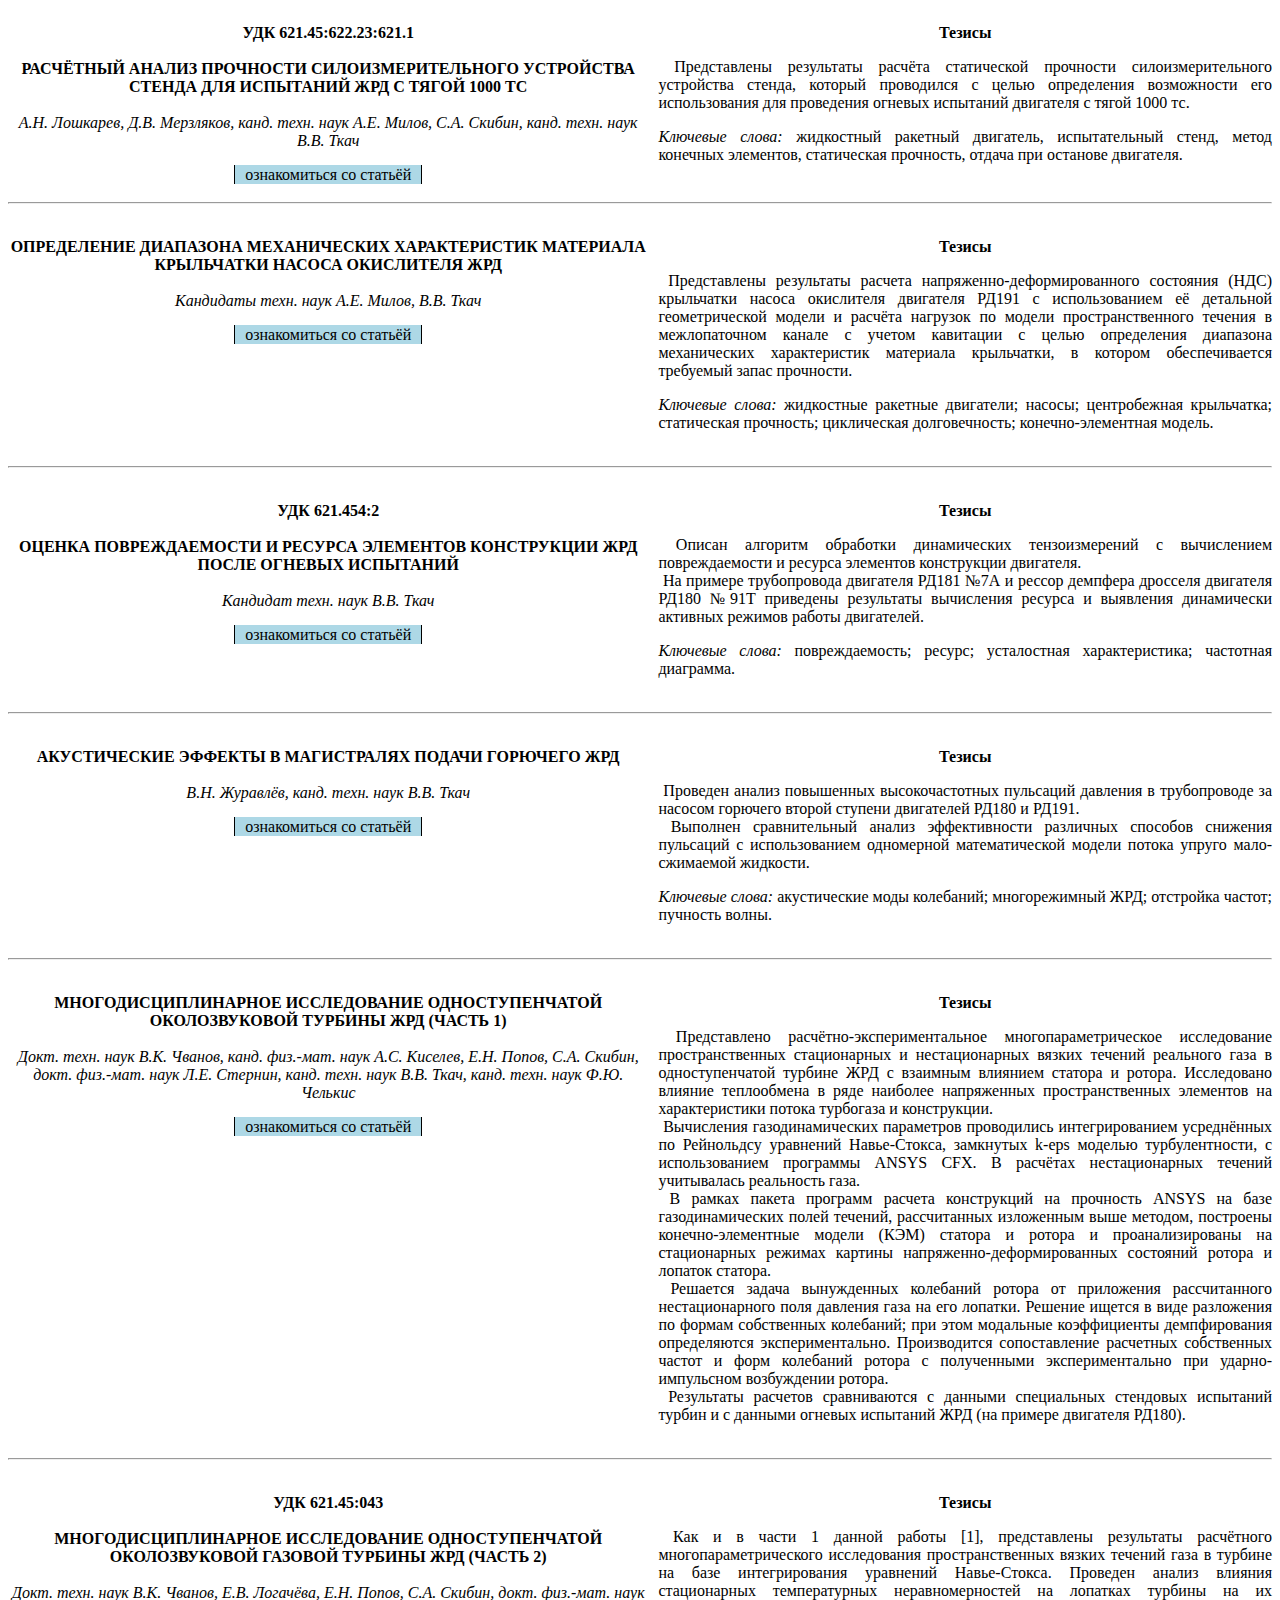
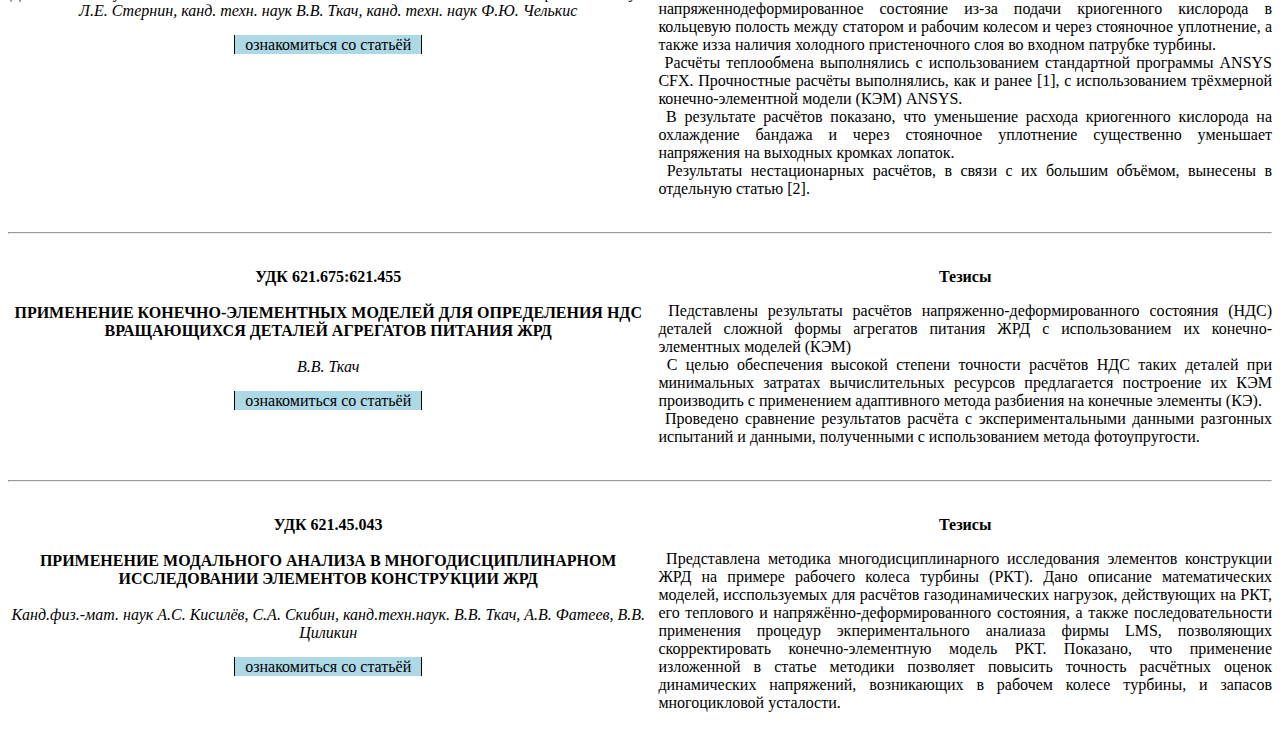
<file: other.html>
<!DOCTYPE html>

<html>
	<head>
		<title>Статьи авторов</title>
		<meta charset="UTF-8">
		<link rel="stylesheet" type="text/css" href="css/other.css">
	</head>
	
	<body>

		<div class="container">
			
			<div class="hline1">
				<hr></hr>
			</div>
			<div class="hline2">
				<hr></hr>
			</div>
			<div class="hline3">
				<hr></hr>
			</div>
			<div class="hline4">
				<hr></hr>
			</div>
			<div class="hline5">
				<hr></hr>
			</div>
			<div class="hline6">
				<hr></hr>
			</div>
			<div class="hline7">
				<hr></hr>
			</div>

			<div class="title1">
				<p align=center>
				<b>
				УДК 621.45:622.23:621.1<br><br>
				РАСЧЁТНЫЙ АНАЛИЗ ПРОЧНОСТИ СИЛОИЗМЕРИТЕЛЬНОГО УСТРОЙСТВА СТЕНДА ДЛЯ ИСПЫТАНИЙ ЖРД С ТЯГОЙ 1000 ТС</b>
				<br>
				<br>
				<i>
				А.Н. Лошкарев, Д.В. Мерзляков, канд. техн. наук А.Е. Милов, С.А. Скибин, канд. техн. наук В.В. Ткач
				</i>
				</p><center>
				<a href="articles/Force.pdf">ознакомиться со статьёй</a></center>
			</div>
			
			<div class="tesis1">
				<p align=center><b>Тезисы</b></p>
				<p align=justify>
				&#160;Представлены результаты расчёта статической прочности силоизмерительного устройства стенда, который
				проводился с целью определения возможности его использования для проведения огневых испытаний двигателя с тягой 1000 тс.
				</p>
				<p align=justify>
				<i>Ключевые слова: </i>
				жидкостный ракетный двигатель, испытательный стенд, метод конечных элементов, статическая прочность, отдача при останове двигателя.
				</p>
			</div>

			<div class="title2">
				<p align=center>
				<b>ОПРЕДЕЛЕНИЕ ДИАПАЗОНА МЕХАНИЧЕСКИХ ХАРАКТЕРИСТИК МАТЕРИАЛА КРЫЛЬЧАТКИ НАСОСА ОКИСЛИТЕЛЯ ЖРД</b>
				<br>
				<br>
				<i>
				Кандидаты техн. наук А.Е. Милов, В.В. Ткач
				</i>
				</p><center>
				<a href="articles/Impeller.pdf">ознакомиться со статьёй</a></center>
			</div>
			
			<div class="tesis2">
				<p align=center><b>Тезисы</b></p>
				<p align=justify>
				&#160;Представлены результаты расчета напряженно-деформированного состояния (НДС) крыльчатки насоса окислителя двигателя РД191 с использованием её детальной геометрической модели и расчёта нагрузок по модели
				пространственного течения в межлопаточном канале с учетом кавитации с целью определения диапазона механических характеристик материала крыльчатки, в котором обеспечивается требуемый запас прочности.
				</p>
				<p align=justify>
				<i>Ключевые слова: </i>
				жидкостные ракетные двигатели; насосы; центробежная крыльчатка; статическая прочность; циклическая долговечность; конечно-элементная модель.
				</p>
			</div>

			<div class="title3">
				<p align=center>
				<b>
				УДК 621.454:2<br><br>
				ОЦЕНКА ПОВРЕЖДАЕМОСТИ И РЕСУРСА ЭЛЕМЕНТОВ КОНСТРУКЦИИ ЖРД ПОСЛЕ ОГНЕВЫХ ИСПЫТАНИЙ</b>
				<br>
				<br>
				<i>
				Кандидат техн. наук В.В. Ткач
				</i>
				</p><center>
				<a href="articles/Damage.pdf">ознакомиться со статьёй</a></center>
			</div>
			
			<div class="tesis3">
				<p align=center><b>Тезисы</b></p>
				<p align=justify>
				&#160;Описан алгоритм обработки динамических тензоизмерений с вычислением повреждаемости и ресурса элементов конструкции двигателя.<br>
				&#160;На примере трубопровода двигателя РД181 №7А и рессор демпфера дросселя двигателя РД180 №91Т приведены результаты вычисления ресурса и выявления динамически активных режимов работы двигателей.
				</p>
				<p align=justify>
				<i>Ключевые слова: </i>
				повреждаемость; ресурс; усталостная характеристика; частотная диаграмма.
				</p>			
			</div>

			<div class="title4">
				<p align=center>
				<b>АКУСТИЧЕСКИЕ ЭФФЕКТЫ В МАГИСТРАЛЯХ ПОДАЧИ ГОРЮЧЕГО ЖРД</b>
				<br>
				<br>
				<i>
				В.Н. Журавлёв, канд. техн. наук В.В. Ткач
				</i>
				</p><center>
				<a href="articles/Acoustic.pdf">ознакомиться со статьёй</a></center>
			</div>
			
			<div class="tesis4">
				<p align=center><b>Тезисы</b></p>
				<p align=justify>
				&#160;Проведен анализ повышенных высокочастотных пульсаций давления в трубопроводе за насосом горючего второй ступени двигателей РД180 и РД191.<br>
				&#160;Выполнен сравнительный анализ эффективности различных способов снижения пульсаций с использованием одномерной математической модели потока упруго мало-сжимаемой жидкости.</p>
				<p align=justify>
				<i>Ключевые слова: </i>
				акустические моды колебаний; многорежимный ЖРД; отстройка частот; пучность волны. 
				</p>
			</div>	
	
			<div class="a5">
				<p align=center>
				<b>МНОГОДИСЦИПЛИНАРНОЕ ИССЛЕДОВАНИЕ ОДНОСТУПЕНЧАТОЙ ОКОЛОЗВУКОВОЙ ТУРБИНЫ ЖРД (ЧАСТЬ 1)</b>
				<br>
				<br>
				<i>
				Докт. техн. наук В.К. Чванов, канд. физ.-мат. наук А.С. Киселев, Е.Н. Попов, С.А. Скибин, докт. физ.-мат. наук Л.Е. Стернин, канд. техн. наук В.В. Ткач, канд. техн. наук Ф.Ю. Челькис
				</i>
				</p><center>
				<a href="articles/1st part.pdf">ознакомиться со статьёй</a></center>
			</div>
			
			<div class="t5">
				<p align=center><b>Тезисы</b></p>
				<p align=justify>
				&#160;Представлено расчётно-экспериментальное многопараметрическое
				исследование пространственных стационарных и нестационарных
				вязких течений реального газа в одноступенчатой турбине
				ЖРД с взаимным влиянием статора и ротора. Исследовано влияние
				теплообмена в ряде наиболее напряженных пространственных элементов
				на характеристики потока турбогаза и конструкции.<br>
				&#160;Вычисления газодинамических параметров проводились интегрированием
				усреднённых по Рейнольдсу уравнений Навье-Стокса,
				замкнутых k-eps моделью турбулентности, с использованием программы
				ANSYS CFX. В расчётах нестационарных течений учитывалась
				реальность газа.<br>
				&#160;В рамках пакета программ расчета конструкций на прочность
				ANSYS на базе газодинамических полей течений, рассчитанных изложенным
				выше методом, построены конечно-элементные модели
				(КЭМ) статора и ротора и проанализированы на стационарных режимах
				картины напряженно-деформированных состояний ротора и
				лопаток статора.<br>
				&#160;Решается задача вынужденных колебаний ротора от приложения
				рассчитанного нестационарного поля давления газа на его лопатки.
				Решение ищется в виде разложения по формам собственных
				колебаний; при этом модальные коэффициенты демпфирования
				определяются экспериментально. Производится сопоставление
				расчетных собственных частот и форм колебаний ротора с полученными
				экспериментально при ударно-импульсном возбуждении
				ротора.<br>
				&#160;Результаты расчетов сравниваются с данными специальных
				стендовых испытаний турбин и с данными огневых испытаний
				ЖРД (на примере двигателя РД180).
			</div>
	
			<div class="a6">
				<p align=center>
				<b>
				УДК 621.45:043<br><br>
				МНОГОДИСЦИПЛИНАРНОЕ ИССЛЕДОВАНИЕ ОДНОСТУПЕНЧАТОЙ ОКОЛОЗВУКОВОЙ ГАЗОВОЙ ТУРБИНЫ ЖРД (ЧАСТЬ 2)</b>
				<br>
				<br>
				<i>
				Докт. техн. наук В.К. Чванов, Е.В. Логачёва, Е.Н. Попов, С.А. Скибин, докт. физ.-мат. наук Л.Е. Стернин, канд. техн. наук В.В. Ткач, канд. техн. наук Ф.Ю. Челькис
				</i>
				</p><center>
				<a href="articles/2nd part.pdf">ознакомиться со статьёй</a></center>
			</div>
			
			<div class="t6">
				<p align=center><b>Тезисы</b></p>
				<p align=justify>
				&#160;Как и в части 1 данной работы [1], представлены результаты
				расчётного многопараметрического исследования
				пространственных вязких течений газа в турбине на
				базе интегрирования уравнений Навье-Стокса. Проведен
				анализ влияния стационарных температурных неравномерностей
				на лопатках турбины на их напряженнодеформированное
				состояние из-за подачи криогенного
				кислорода в кольцевую полость между статором и рабочим
				колесом и через стояночное уплотнение, а также изза
				наличия холодного пристеночного слоя во входном
				патрубке турбины.<br>
				&#160;Расчёты теплообмена выполнялись с использованием
				стандартной программы ANSYS CFX. Прочностные расчёты
				выполнялись, как и ранее [1], с использованием
				трёхмерной конечно-элементной модели (КЭМ) ANSYS.<br>
				&#160;В результате расчётов показано, что уменьшение расхода
				криогенного кислорода на охлаждение бандажа и
				через стояночное уплотнение существенно уменьшает
				напряжения на выходных кромках лопаток.<br>
				&#160;Результаты нестационарных расчётов, в связи с их
				большим объёмом, вынесены в отдельную статью [2].
			</div>
	
			<div class="a7">
				<p align=center>
				<b>
				УДК 621.675:621.455
				<br><br>
				ПРИМЕНЕНИЕ КОНЕЧНО-ЭЛЕМЕНТНЫХ МОДЕЛЕЙ ДЛЯ ОПРЕДЕЛЕНИЯ НДС ВРАЩАЮЩИХСЯ ДЕТАЛЕЙ АГРЕГАТОВ ПИТАНИЯ ЖРД</b>
				<br>
				<br>
				<i>
				В.В. Ткач
				</i>
				</p><center>
				<a href="articles/FEA.pdf">ознакомиться со статьёй</a></center>
			</div>
			
			<div class="t7">
				<p align=center><b>Тезисы</b></p>
				<p align=justify>
				&#160;Педставлены результаты расчётов напряженно-деформированного состояния (НДС) деталей сложной формы агрегатов питания ЖРД с использованием их конечно-элементных моделей (КЭМ)<br>
				&#160;С целью обеспечения высокой степени точности расчётов НДС таких деталей при минимальных затратах вычислительных ресурсов предлагается построение их КЭМ производить с применением адаптивного метода разбиения на конечные элементы (КЭ).<br>
				&#160;Проведено сравнение результатов расчёта с экспериментальными данными разгонных испытаний и данными, полученными с использованием метода фотоупругости.
				</p>
			</div>
	
			<div class="a8">
				<p align=center>
				<b>
				УДК 621.45.043
				<br><br>
				ПРИМЕНЕНИЕ МОДАЛЬНОГО АНАЛИЗА В МНОГОДИСЦИПЛИНАРНОМ ИССЛЕДОВАНИИ ЭЛЕМЕНТОВ КОНСТРУКЦИИ ЖРД</b>
				<br>
				<br>
				<i>
				Канд.физ.-мат. наук А.С. Кисилёв, С.А. Скибин, канд.техн.наук. В.В. Ткач, А.В. Фатеев, В.В. Циликин
				</i>
				</p><center>
				<a href="articles/Modal.pdf">ознакомиться со статьёй</a></center>
			</div>
			
			<div class="t8">
				<p align=center><b>Тезисы</b></p>
				<p align=justify>
				&#160;Представлена методика многодисциплинарного исследования элементов конструкции ЖРД на примере рабочего колеса турбины (РКТ).
				Дано описание математических моделей, исспользуемых для расчётов газодинамических нагрузок, действующих на РКТ, его теплового и напряжённо-деформированного состояния, а также последовательности применения процедур экпериментального 
				аналиаза фирмы LMS, позволяющих скорректировать конечно-элементную модель РКТ.
				Показано, что применение изложенной в статье методики позволяет повысить точность расчётных оценок динамических напряжений, возникающих в рабочем колесе турбины, и запасов многоцикловой усталости.
				</p>
			</div>

		</div>

	</body>

</html>
</file>
<file: css/other.css>
a{
	text-decoration: none;
	background-color: lightblue;
	color: black;
	padding: 1px 10px 1px 10px;
	margin: 0 auto;
	transition: all 0.3s ease;
	text-transform: none;
	border-left: 1px solid black;
	border-right: 1px solid black;
}
a:hover{
	background-color: gray;
	color: white;
	transition: all 0.3s ease;
}
.hline1{
	grid-area: hline1;	
}
.hline2{
	grid-area: hline2;	
}
.hline3{
	grid-area: hline3;	
}
.hline4{
	grid-area: hline4;	
}
.hline5{
	grid-area: hline5;	
}
.hline6{
	grid-area: hline6;	
}
.hline7{
	grid-area: hline7;	
}

.title1{
	grid-area: title1;
}
.title2{
	grid-area: title2;
}
.title3{
	grid-area: title3;
}
.title4{
	grid-area: title4;
}
.title5{
	grid-area: title5;
}
.title6{
	grid-area: title6;
}
.title7{
	grid-area: title7;
}
.title8{
	grid-area: title8;
}

.tesis1{
	grid-area: tesis1;
}
.tesis2{
	grid-area: tesis2;
}
.tesis3{
	grid-area: tesis3;
}
.tesis4{
	grid-area: tesis4;
}
.tesis5{
	grid-area: tesis5;
}
.tesis6{
	grid-area: tesis6;
}
.tesis7{
	grid-area: tesis7;
}
.tesis8{
	grid-area: tesis8;
}

.container{
	display: grid;
	grid-gap: 10px;
	grid-template-areas: 
	"title1 tesis1"
	"hline1 hline1"
	"title2 tesis2"
	"hline2 hline2"
	"title3 tesis3"
	"hline3 hline3"
	"title4 tesis4"
	"hline4 hline4"
	"title5 tesis5"
	"hline5 hline5"
	"title6 tesis6"
	"hline6 hline6"
	"title7 tesis7"
	"hline7 hline7"
	"title8 tesis8";
}

@media screen and (max-width: 535px)
{
.container{
	display: grid;
	grid-gap: 10px;
	grid-template-areas: 
	"title1"
	"tesis1"
	"hline1"
	"title2"
	"tesis2"
	"hline2"
	"title3"
	"tesis3"
	"hline3"
	"title4"
	"tesis4"
	"hline4"
	"title5"
	"tesis5"
	"hline5"
	"title6"
	"tesis6"
	"hline6"
	"title7"
	"tesis7"
	"hline7"
	"title8"
	"tesis8";
}
}
</file>
